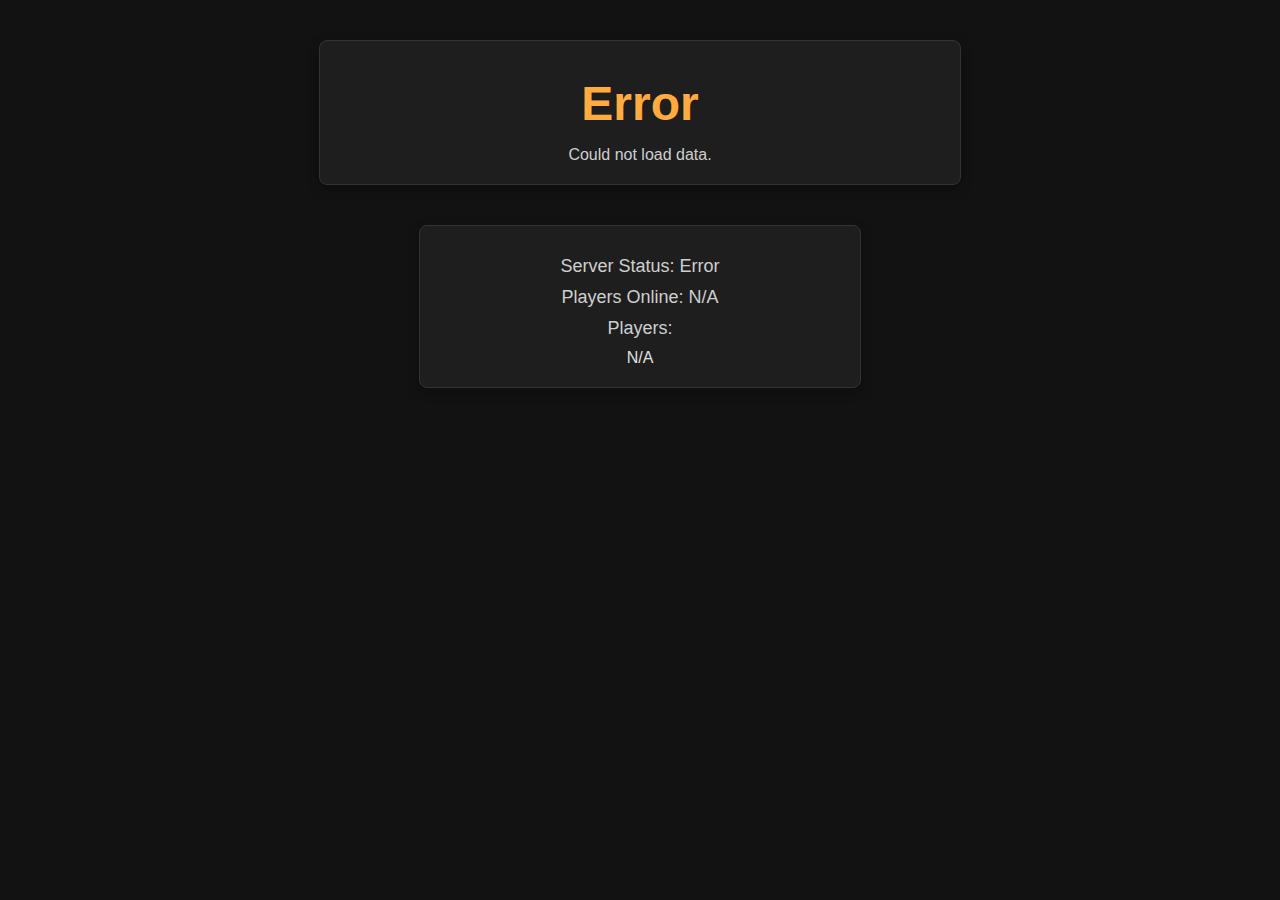
<file: index.html>
<!DOCTYPE html>
<html lang="en">
<head>
    <meta charset="UTF-8">
    <meta name="viewport" content="width=device-width, initial-scale=1.0">
    <title>Minecraft Server Stats</title>
    <link rel="stylesheet" href="styles.css">
</head>
<body>
    <div id="display-box">
        <h2 id="server-title">TenCoJajamiDzwoni.pl</h2>
        <p id="server-motd">Loading MOTD...</p>
    </div>

    <div id="server-info">
        <p>Server Status: <span id="server-status">Loading...</span></p>
        <p>Players Online: <span id="player-count">Loading...</span></p>
        <div id="player-list-container">
            <p>Players:</p>
            <div id="player-list">Loading...</div>
        </div>
    </div>

    <script src="script.js"></script>
</body>
</html>
</file>
<file: styles.css>
body {
    font-family: Arial, sans-serif;
    text-align: center;
    margin: 0;
    padding: 20px;
    background-color: #121212;
    color: #e0e0e0;
}

#display-box {
    background-color: #1e1e1e;
    color: #e0e0e0;
    border: 1px solid #333;
    border-radius: 8px;
    margin: 20px auto;
    padding: 20px;
    width: 90%;
    max-width: 600px;
    box-shadow: 0 4px 12px rgba(0, 0, 0, 0.3);
}

#display-box h2 {
    font-size: 48px;
    color: #ffab40;
    margin: 15px 0;
}

#display-box p {
    font-size: 16px;
    color: #cfcfcf;
    margin: 0;
}

#server-info {
    background-color: #1e1e1e;
    border: 1px solid #333;
    border-radius: 8px;
    display: inline-block;
    padding: 20px;
    margin: 20px auto;
    width: 90%;
    max-width: 400px;
    box-shadow: 0 4px 12px rgba(0, 0, 0, 0.3);
}

#server-info p {
    font-size: 18px;
    color: #cfcfcf;
    margin: 10px 0;
}

#player-list-container {
    margin-top: 10px;
}

#player-list {
    display: flex;
	flex-wrap: wrap;
	justify-content: center;
	gap: 20px;
    grid-template-columns: repeat(auto-fit, minmax(150px, 1fr));
    margin-top: 10px;
}

#player-list span {
    background-color: #2a2a2a;
    border-radius: 4px; 
    padding: 5px 10px;
    box-shadow: 0 2px 4px rgba(0, 0, 0, 0.2); 
    text-align: center; 
    min-width: 80px;
}
</file>
